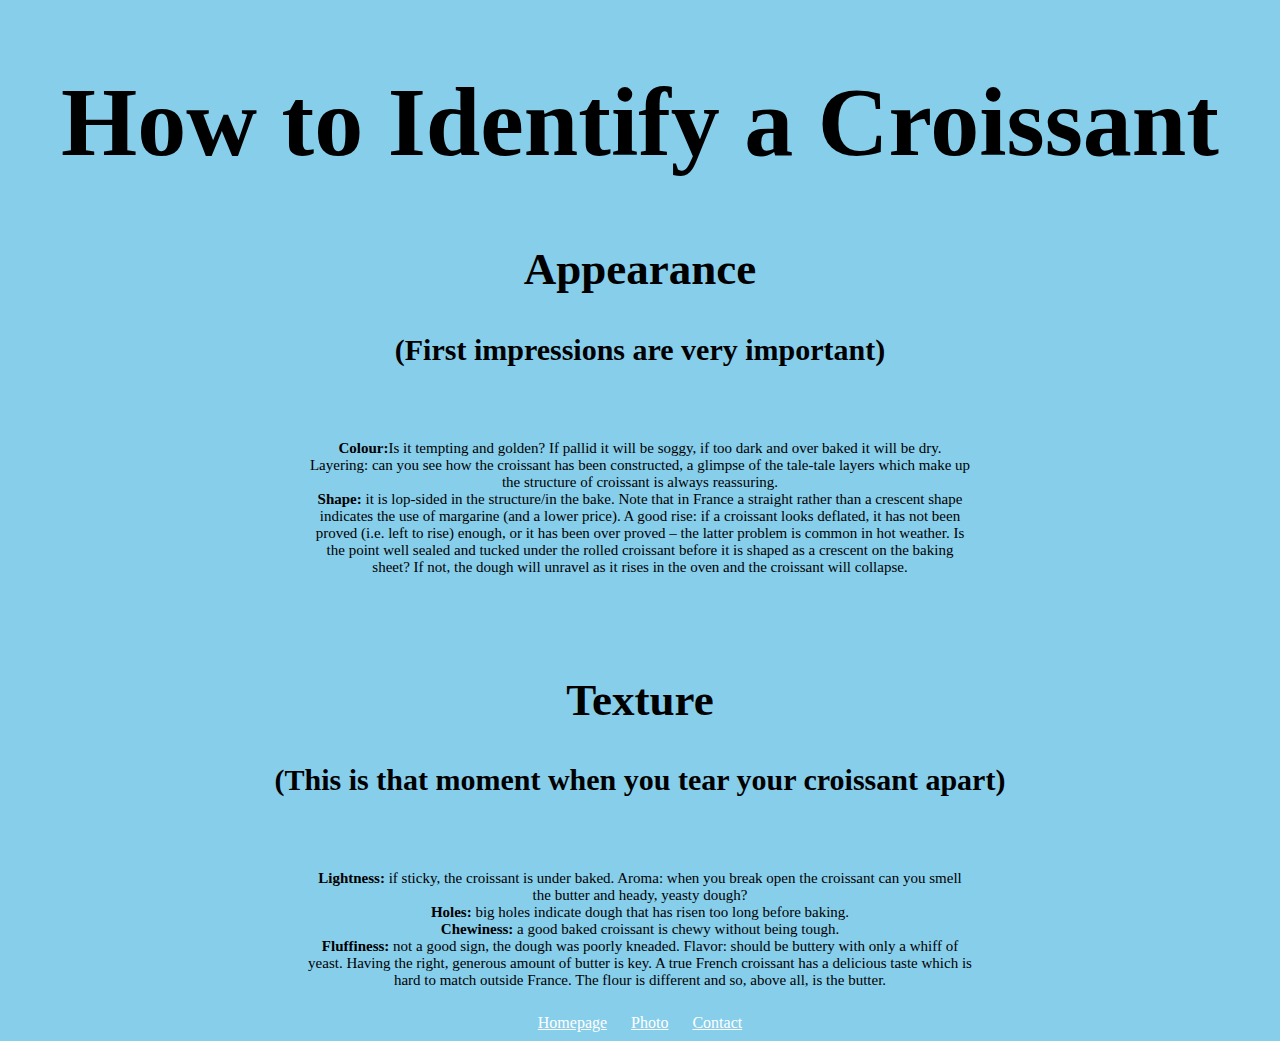
<file: index.html>
<!DOCTYPE html>
<html lang="en">
  <head>
    <meta charset="UTF-8" />
    <meta http-equiv="X-UA-Compatible" content="IE=edge" />
    <meta name="viewport" content="width=device-width, initial-scale=1.0" />
    <meta
      name="description"
      content="Learn from a professional baker how to identify the perfect croissant."
    />
    <link rel="stylesheet" href="/style/style.css" />
    <title>Learn How to Identify a Croissant - Croissant.Com</title>
  </head>
  <body>
    <h1>How to Identify a Croissant</h1>
    <h2>Appearance</h2>
    <h3>(First impressions are very important)</h3>
    <br />
    <p>
      <strong> Colour:</strong>Is it tempting and golden? If pallid it will be
      soggy, if too dark and over baked it will be dry. <br />
      Layering: can you see how the croissant has been constructed, a glimpse of
      the tale-tale layers which make up the structure of croissant is always
      reassuring.
      <br />
      <strong>Shape:</strong>
      it is lop-sided in the structure/in the bake. Note that in France a
      straight rather than a crescent shape indicates the use of margarine (and
      a lower price). A good rise: if a croissant looks deflated, it has not
      been proved (i.e. left to rise) enough, or it has been over proved – the
      latter problem is common in hot weather. Is the point well sealed and
      tucked under the rolled croissant before it is shaped as a crescent on the
      baking sheet? If not, the dough will unravel as it rises in the oven and
      the croissant will collapse.
    </p>
    <br />
    <br />

    <h2>Texture</h2>
    <h3>(This is that moment when you tear your croissant apart)</h3>
    <br />
    <p>
      <strong>Lightness:</strong> if sticky, the croissant is under baked.
      Aroma: when you break open the croissant can you smell the butter and
      heady, yeasty dough?<br />
      <strong>Holes:</strong> big holes indicate dough that has risen too long
      before baking. <br />
      <strong>Chewiness:</strong> a good baked croissant is chewy without being
      tough. <br />
      <strong>Fluffiness:</strong> not a good sign, the dough was poorly
      kneaded. Flavor: should be buttery with only a whiff of yeast. Having the
      right, generous amount of butter is key. A true French croissant has a
      delicious taste which is hard to match outside France. The flour is
      different and so, above all, is the butter.
    </p>
    <footer>
      <a title="croissant homepage" href="/">Homepage</a>
      <a title="photo of a croissant" href="/photo.html">Photo</a>
      <a title="contact croissant professionals" href="/contact.html"
        >Contact</a
      >
    </footer>
  </body>
</html>
</file>
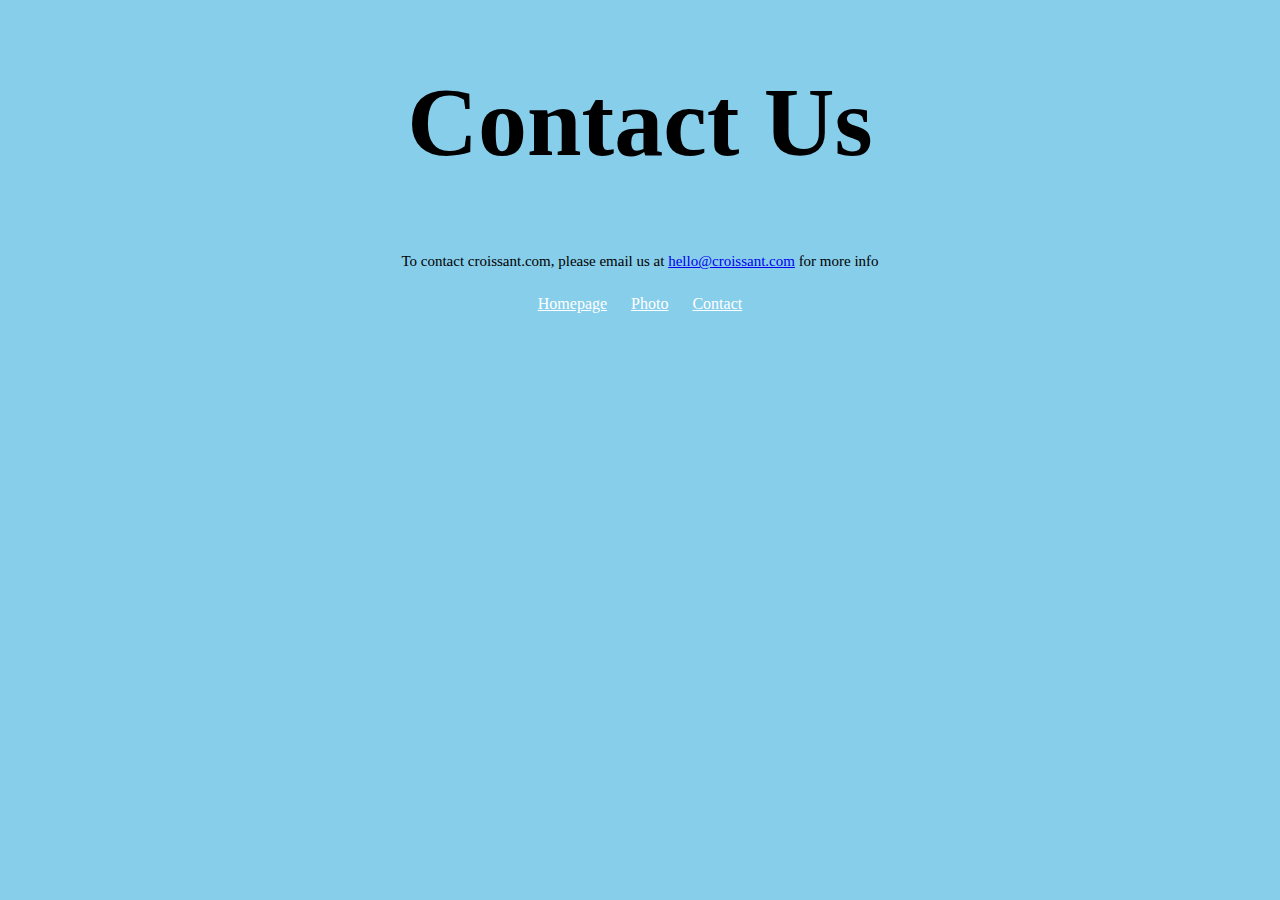
<file: contact.html>
<!DOCTYPE html>
<html lang="en">
  <head>
    <meta charset="UTF-8" />
    <meta http-equiv="X-UA-Compatible" content="IE=edge" />
    <meta name="viewport" content="width=device-width, initial-scale=1.0" />
    <meta name="description" content="contact croissant professionals" />
    <link rel="stylesheet" href="/style/style.css" />
    <title>Contact Us - Croissant.Com</title>
  </head>
  <body>
    <h1>Contact Us</h1>
    <p>
      To contact croissant.com, please email us at
      <a href="mailto:hello@croissant.com">hello@croissant.com</a> for more info
    </p>
    <footer>
      <a href="/">Homepage</a>
      <a href="/photo.html">Photo</a>
      <a href="/contact.html">Contact</a>
    </footer>
  </body>
</html>
</file>
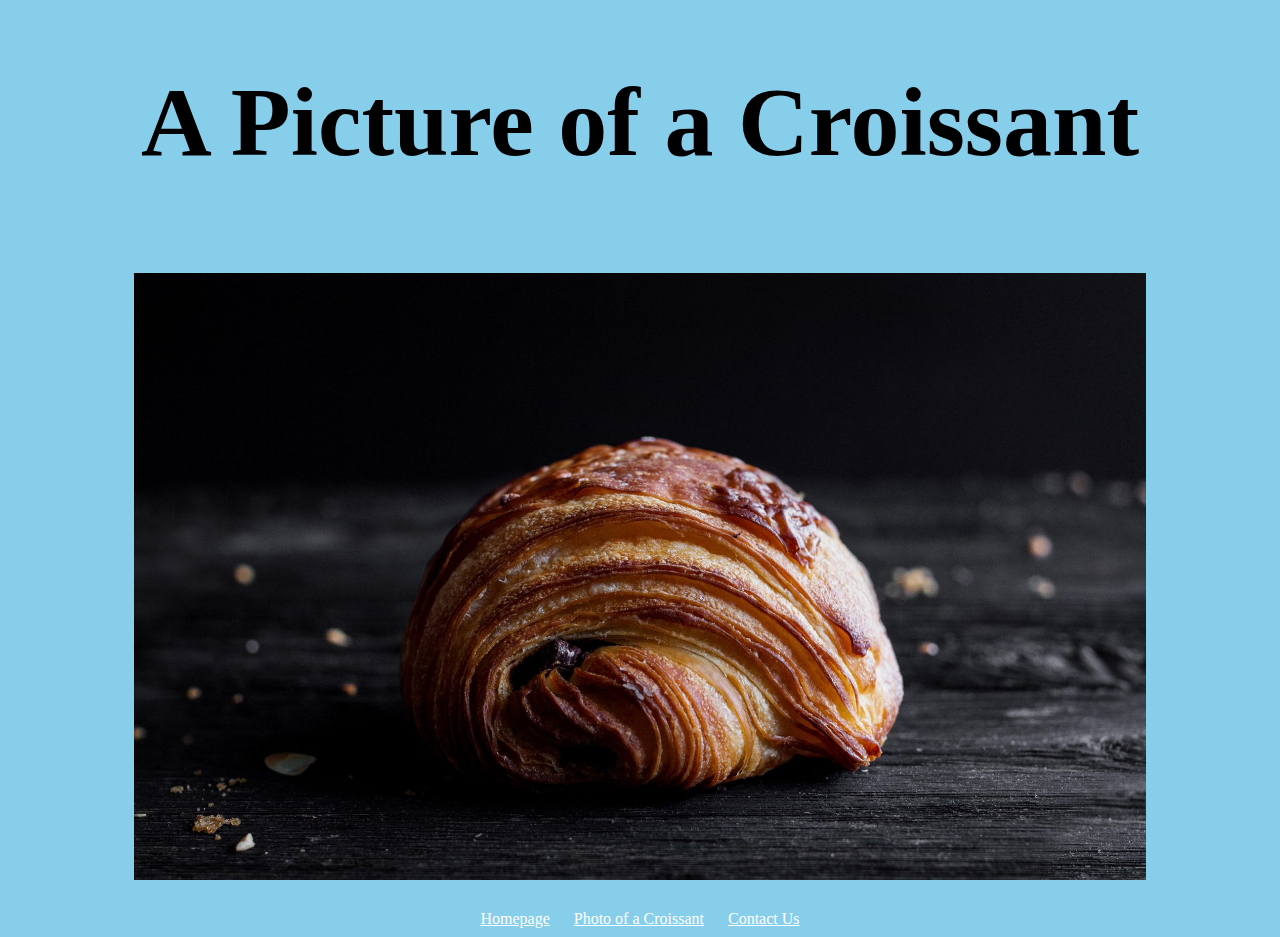
<file: photo.html>
<!DOCTYPE html>
<html lang="en">
  <head>
    <meta charset="UTF-8" />
    <meta http-equiv="X-UA-Compatible" content="IE=edge" />
    <meta name="viewport" content="width=device-width, initial-scale=1.0" />
    <meta name="description" content="see a picture of a perfect croissant." />
    <link rel="stylesheet" href="/style/style.css" />
    <title>Croissant Imagery - Croissant.Com</title>
  </head>
  <body>
    <h1>A Picture of a Croissant</h1>
    <img
      src="/images/pain-au-chocolat-hero-2000.jpg"
      title="The Perfect Croissant"
      alt="flakey croissant"
    />
    <footer>
      <a href="/">Homepage</a>
      <a href="/photo.html">Photo of a Croissant</a>
      <a href="/contact.html">Contact Us</a>
    </footer>
  </body>
</html>
</file>
<file: style/style.css>
body {
  background-color: skyblue;
  align-items: center;
}
h1 {
  text-align: center;
  font-size: 98px;
}
h2 {
  text-align: center;
  font-size: 45px;
}
h3 {
  text-align: center;
  font-size: 30px;
}
p {
  text-align: center;
  font-size: 15px;
  padding: 10px 300px;
}
footer {
  text-align: center;
}
footer a {
  padding: 10px;
  color: white;
}
img {
  max-width: 80%;
  display: block;
  margin: 0 auto;
  padding: 30px;
}
</file>
